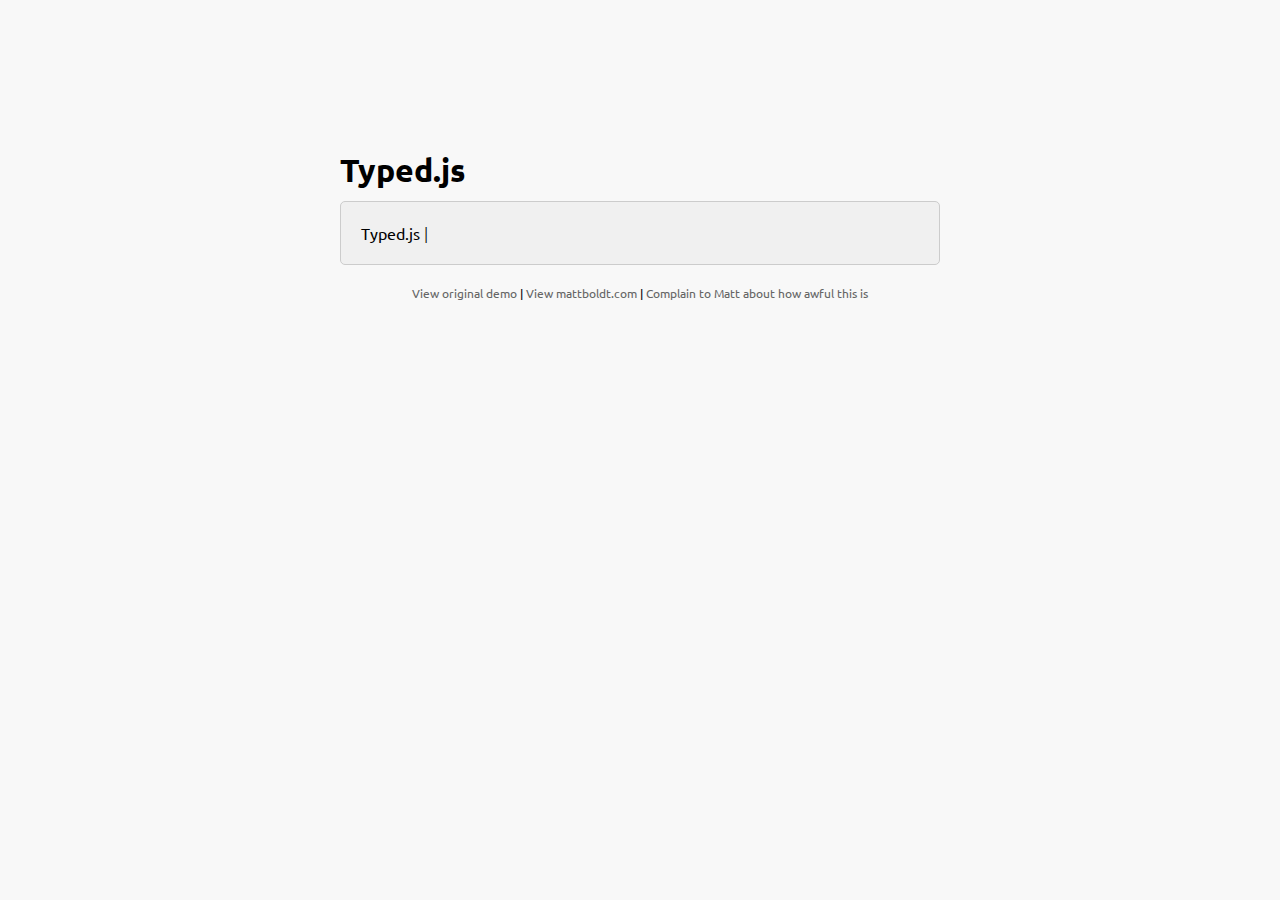
<file: js/typed.js-master/index.htm>
<!doctype html>
<html lang="en">
<head>
    <meta charset="UTF-8">
    <title>Typed.js - Type your heart out</title>
    <!-- Get jQuery -->
    <script src="http://ajax.googleapis.com/ajax/libs/jquery/1.9.1/jquery.min.js"></script>
    <script src="js/typed.js" type="text/javascript"></script>
    <script>
    $(function(){

        $("#typed").typed({
            // strings: ["Typed.js is a <strong>jQuery</strong> plugin.", "It <em>types</em> out sentences.", "And then deletes them.", "Try it out!"],
            stringsElement: $('#typed-strings'),
            typeSpeed: 30,
            backDelay: 500,
            loop: false,
            contentType: 'html', // or text
            // defaults to false for infinite loop
            loopCount: false,
            callback: function(){ foo(); },
            resetCallback: function() { newTyped(); }
        });

        $(".reset").click(function(){
            $("#typed").typed('reset');
        });

    });

    function newTyped(){ /* A new typed object */ }

    function foo(){ console.log("Callback"); }

    </script>
    <link href="main.css" rel="stylesheet"/>
    <style>
        /* code for animated blinking cursor */
        .typed-cursor{
            opacity: 1;
            font-weight: 100;
            -webkit-animation: blink 0.7s infinite;
            -moz-animation: blink 0.7s infinite;
            -ms-animation: blink 0.7s infinite;
            -o-animation: blink 0.7s infinite;
            animation: blink 0.7s infinite;
        }
        @-keyframes blink{
            0% { opacity:1; }
            50% { opacity:0; }
            100% { opacity:1; }
        }
        @-webkit-keyframes blink{
            0% { opacity:1; }
            50% { opacity:0; }
            100% { opacity:1; }
        }
        @-moz-keyframes blink{
            0% { opacity:1; }
            50% { opacity:0; }
            100% { opacity:1; }
        }
        @-ms-keyframes blink{
            0% { opacity:1; }
            50% { opacity:0; }
            100% { opacity:1; }
        }
        @-o-keyframes blink{
            0% { opacity:1; }
            50% { opacity:0; }
            100% { opacity:1; }
        }
    </style>
</head>
<body>

    <div class="wrap">
        <h1 class="h1">Typed.js</h1>

        <div class="type-wrap">
            <div id="typed-strings">
                <span>Typed.js is a <strong>jQuery</strong> plugin.</span>
                <p>It <em>types</em> out sentences.</p>
                <p>And then deletes them.</p>
                <p>Try it out!</p>
            </div>
            <span id="typed" style="white-space:pre;"></span>
        </div>

        <div class="links">
            <a href="http://www.mattboldt.com/demos/typed-js">View original demo</a> | <a href="http://www.mattboldt.com">View mattboldt.com</a> | <a href="http://www.twitter.com/atmattb">Complain to Matt about how awful this is</a>
        </div>
    </div>

</body>
</html>
</file>
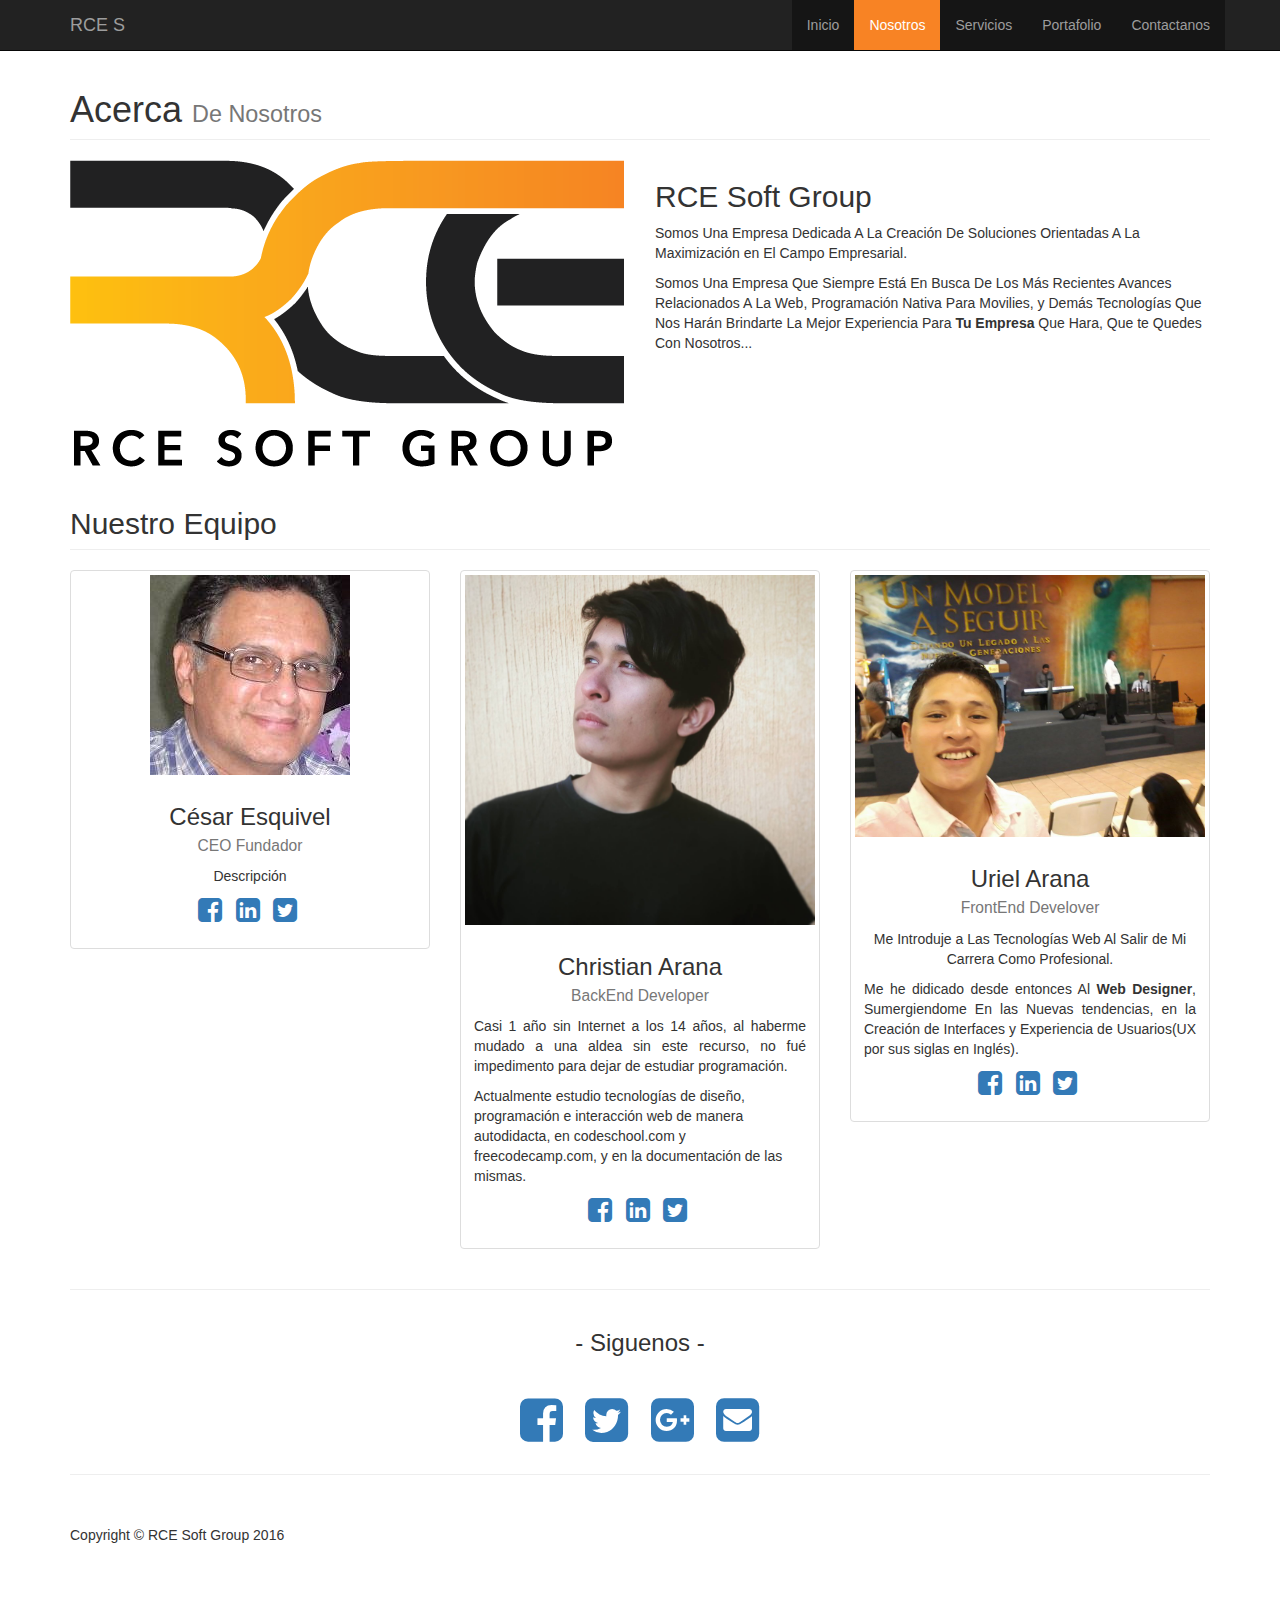
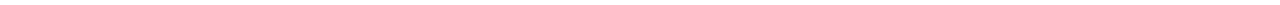
<file: about.html>
<!DOCTYPE html>
<html lang="en">

<head>

    <meta charset="utf-8">
    <meta http-equiv="X-UA-Compatible" content="IE=edge">
    <meta name="viewport" content="width=device-width, initial-scale=1">
    <meta name="description" content="">
    <meta name="author" content="">

    <title>RCE Soft Group</title>

    <!-- Bootstrap Core CSS -->
    <link href="css/bootstrap.min.css" rel="stylesheet">

    <!-- Custom CSS -->
    <link href="css/modern-business.css" rel="stylesheet">

    <!-- Custom Fonts -->
    <link href="font-awesome/css/font-awesome.min.css" rel="stylesheet" type="text/css">

    <link href="css/style.css" rel="stylesheet" type="text/css">

    <!-- HTML5 Shim and Respond.js IE8 support of HTML5 elements and media queries -->
    <!-- WARNING: Respond.js doesn't work if you view the page via file:// -->
    <!--[if lt IE 9]>
        <script src="https://oss.maxcdn.com/libs/html5shiv/3.7.0/html5shiv.js"></script>
        <script src="https://oss.maxcdn.com/libs/respond.js/1.4.2/respond.min.js"></script>
    <![endif]-->

</head>

<body>

    <!-- Navigation -->
    <nav class="navbar navbar-inverse navbar-fixed-top" role="navigation">
        <div class="container">
            <!-- Brand and toggle get grouped for better mobile display -->
            <div class="navbar-header">
                <button type="button" class="navbar-toggle" data-toggle="collapse" data-target="#bs-example-navbar-collapse-1">
                    <span class="sr-only">Toggle navigation</span>
                    <span class="icon-bar"></span>
                    <span class="icon-bar"></span>
                    <span class="icon-bar"></span>
                </button>
                <a class="navbar-brand" href="index.html"><span class="Corp"></span></a>
            </div>
            <!-- Collect the nav links, forms, and other content for toggling -->
            <div class="collapse navbar-collapse" id="bs-example-navbar-collapse-1">
                <ul class="nav navbar-nav navbar-right">
                    <li class="menu">
                        <a href="index.html">Inicio</a>
                    </li>
                    <li class="act menu">
                        <a href="about.html">Nosotros</a>
                    </li>
                    <li class="menu">
                        <a href="services.html">Servicios</a>
                    </li>
                    <li class="menu">
                        <a href="portafolio.html">Portafolio</a>
                    </li>
                    <li class="menu">
                        <a href="contact.html">Contactanos</a>
                    </li>
                </ul>
            </div>
            <!-- /.navbar-collapse -->
        </div>
        <!-- /.container -->
    </nav>
    <!-- Page Content -->
    <div class="container">

        <!-- Page Heading/Breadcrumbs -->
        <div class="row">
            <div class="col-lg-12">
                <h1 class="page-header">Acerca
                    <small>De Nosotros</small>
                </h1>
            </div>
        </div>
        <!-- /.row -->

        <!-- Intro Content -->
        <div class="row">
            <div class="col-md-6">
                <img class="img-responsive" src="img/LOGO2_RCE_SOFT_ GROUP_ ORIGINAL.png" alt="">
            </div>
            <div class="col-md-6">
                <h2> RCE Soft Group</h2>
                <p>Somos Una Empresa Dedicada A La Creación De Soluciones Orientadas A La Maximización en El Campo Empresarial.</p>
                <p>Somos Una Empresa Que Siempre Está En Busca De Los Más Recientes Avances Relacionados A La Web, Programación Nativa Para Movilies, y  Demás Tecnologías Que Nos Harán Brindarte La Mejor Experiencia Para <strong>Tu Empresa</strong> Que Hara, Que te Quedes Con Nosotros...</p>
            </div>
        </div>
        <!-- /.row -->

        <!-- Team Members -->
        <div class="row">
            <div class="col-lg-12">
                <h2 class="page-header">Nuestro Equipo</h2>
            </div>
            <div class="col-md-4 text-center">
                <div class="thumbnail">
                    <img class="img-responsive" src="img/César_Esquivel.jpg" alt="">
                    <div class="caption">
                        <h3>César Esquivel<br>
                            <small>CEO Fundador</small>
                        </h3>
                        <p>Descripción</p>
                        <ul class="list-inline">
                            <li><a href="https://www.facebook.com/profile.php?id=100009365494203&fref=ts"><i class="fa fa-2x fa-facebook-square"></i></a>
                            </li>
                            <li><a href="#"><i class="fa fa-2x fa-linkedin-square"></i></a>
                            </li>
                            <li><a href="#"><i class="fa fa-2x fa-twitter-square"></i></a>
                            </li>
                        </ul>
                    </div>
                </div>
            </div>
            <div class="col-md-4 text-center">
                <div class="thumbnail">
                    <img class="img-responsive" src="img/Christian Obed_Arana_Navas.jpg" alt="">
                    <div class="caption">
                        <h3>Christian Arana<br>
                            <small>BackEnd Developer</small>
                        </h3>
                            <p class="text-justify">Casi 1 año sin Internet a los 14 años, al haberme mudado a una aldea sin este recurso, no fué impedimento para dejar de estudiar programación.</p>

                            <p class="text-left">Actualmente estudio tecnologías de diseño, programación e interacción web de manera autodidacta, en codeschool.com y freecodecamp.com, y en la documentación de las mismas.</p>
                        <ul class="list-inline">
                            <li><a href="https://www.facebook.com/COANelmejor"><i class="fa fa-2x fa-facebook-square"></i></a>
                            </li>
                            <li><a href="                      https://www.linkedin.com/in/coanelmejor"><i class="fa fa-2x fa-linkedin-square"></i></a>
                            </li>
                            <li><a href="                        https://twitter.com/COANelmejor"><i class="fa fa-2x fa-twitter-square"></i></a>
                            </li>
                        </ul>
                    </div>
                </div>
            </div>
            <div class="col-md-4 text-center">
                <div class="thumbnail">
                    <img class="img-responsive" src="img/Uriel_Arana.jpg" alt="">
                    <div class="caption">
                        <h3>Uriel Arana<br>
                            <small>FrontEnd Develover</small>
                        </h3>
                        <p>Me Introduje a Las Tecnologías Web Al Salir de Mi Carrera Como Profesional.</p>
                        <p class="text-justify">Me he didicado desde entonces Al <strong>Web Designer</strong>, Sumergiendome En las Nuevas tendencias, en la Creación de Interfaces y Experiencia de Usuarios(UX por sus siglas en Inglés).</p>
                        <ul class="list-inline">
                            <li><a href="https://www.facebook.com/UDANudan"><i class="fa fa-2x fa-facebook-square"></i></a>
                            </li>
                            <li><a href="https://www.linkedin.com/in/uriel-arana-navas-36a636111?trk=nav_responsive_tab_profile_pic"><i class="fa fa-2x fa-linkedin-square"></i></a>
                            </li>
                            <li><a href="#"><i class="fa fa-2x fa-twitter-square"></i></a>
                            </li>
                        </ul>
                    </div>
                </div>
            </div>
        </div>
        <!-- /.row -->
       <!-- <hr>
        < Our Customers  >
        <div class="row">
            <div class="col-md-2 col-sm-4 col-xs-6">
                <img class="img-responsive customer-img" src="img/ipad-tablet-technology-touch.jpg" alt="">
            </div>
            <div class="col-md-2 col-sm-4 col-xs-6">
                <img class="img-responsive customer-img" src="img/pexels-photo.jpg" alt="">
            </div>
            <div class=" center col-md-4 col-sm-4 col-xs-12">
                <img class="img-responsive customer-img" src="img/LOGO2_RCE_SOFT_ GROUP_ ORIGINAL.png" alt="">
            </div>
            <div class="col-md-2 col-sm-4 col-xs-6">
                <img class="img-responsive customer-img" src="img/pexels-photo-196656.jpeg" alt="">
            </div>
            <div class="col-md-2 col-sm-4 col-xs-6">
                <img class="img-responsive customer-img" src="img/nature-laptop-outside-macbook.jpg" alt="">
            </div>
        </div> -->
        <!-- /.row -->

        <hr>

        <div class="container-fluid">
            <div class="text-center center-block">
                <h3>- Siguenos -</h3>
                <br>
                <a href=""><i id="social-fb" class="fa fa-facebook-square fa-3x social separ"></i></a>
                <a href=""><i id="social-tw" class="fa fa-twitter-square fa-3x social separ"></i></a>
                <a href=""><i id="social-gp" class="fa fa-google-plus-square fa-3x social separ"></i></a>
                <a href=""><i id="social-em" class="fa fa-envelope-square fa-3x social separ"></i></a>
            </div>
        </div>

        <hr>

        <!-- Footer -->
        <footer>
            <div class="row">
                <div class="col-lg-12">
                    <p>Copyright &copy; RCE Soft Group 2016</p>
                </div>
            </div>
        </footer>

    </div>
    <!-- /.container -->

    <!-- jQuery -->
    <script src="js/jquery.js"></script>

    <!-- Bootstrap Core JavaScript -->
    <script src="js/bootstrap.min.js"></script>

    <script type="text/javascript" src="js/typed.js-master/js/typed.js"></script>
    <!-- Typed -->
    <script>
    $('.carousel').carousel({
        interval: 5000 //changes the speed
    })
    </script>
    
    <script>
      $(function(){
          $(".Corp").typed({
            strings: ["RCE Soft Group"],
            typeSpeed: 100
          });
      });
    </script>
</body>

</html>
</file>
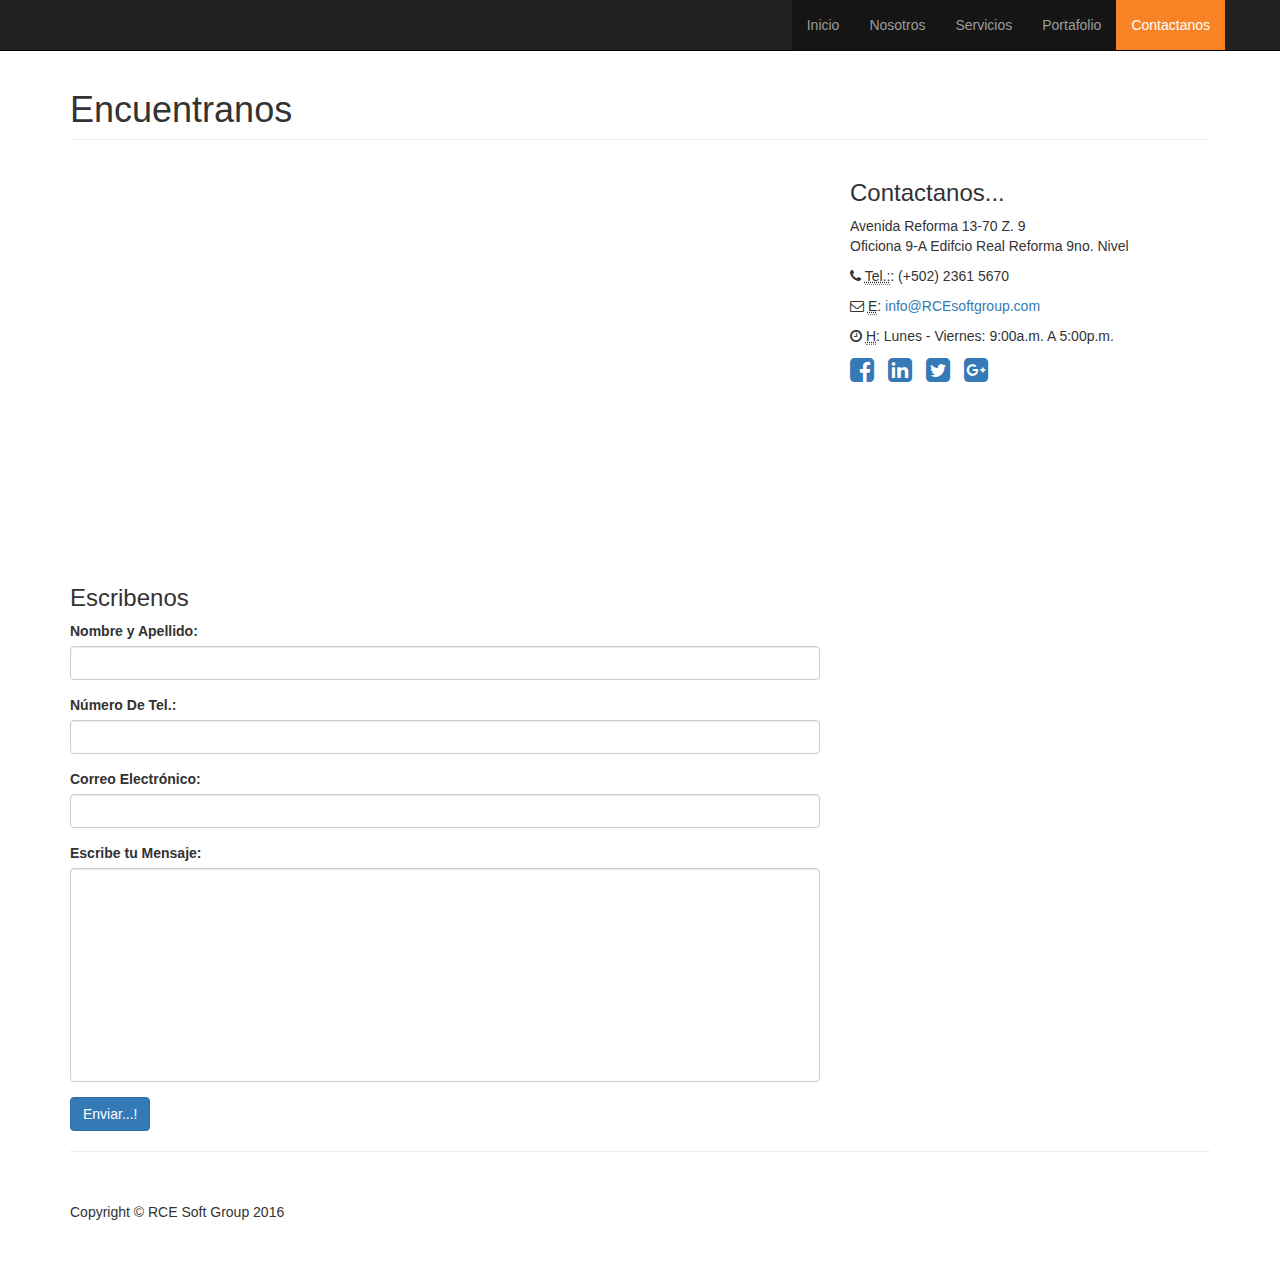
<file: contact.html>
<!DOCTYPE html>
<html lang="en">

<head>

    <meta charset="utf-8">
    <meta http-equiv="X-UA-Compatible" content="IE=edge">
    <meta name="viewport" content="width=device-width, initial-scale=1">
    <meta name="description" content="">
    <meta name="author" content="">

    <title>Contacto</title>

    <!-- Bootstrap Core CSS -->
    <link href="css/bootstrap.min.css" rel="stylesheet">

    <!-- Custom CSS -->
    <link href="css/modern-business.css" rel="stylesheet">

    <!-- Custom Fonts -->
    <link href="font-awesome/css/font-awesome.min.css" rel="stylesheet" type="text/css">

    <link href="css/style.css" rel="stylesheet" type="text/css">

    <!-- HTML5 Shim and Respond.js IE8 support of HTML5 elements and media queries -->
    <!-- WARNING: Respond.js doesn't work if you view the page via file:// -->
    <!--[if lt IE 9]>
        <script src="https://oss.maxcdn.com/libs/html5shiv/3.7.0/html5shiv.js"></script>
        <script src="https://oss.maxcdn.com/libs/respond.js/1.4.2/respond.min.js"></script>
    <![endif]-->

</head>

<body>

    <!-- Navigation -->
    <nav class="navbar navbar-inverse navbar-fixed-top" role="navigation">
        <div class="container">
            <!-- Brand and toggle get grouped for better mobile display -->
            <div class="navbar-header">
                <button type="button" class="navbar-toggle" data-toggle="collapse" data-target="#bs-example-navbar-collapse-1">
                    <span class="sr-only">Toggle navigation</span>
                    <span class="icon-bar"></span>
                    <span class="icon-bar"></span>
                    <span class="icon-bar"></span>
                </button>
                <a class="navbar-brand" href="index.html"><span class="Corp"></span></a>
            </div>
            <!-- Collect the nav links, forms, and other content for toggling -->
            <div class="collapse navbar-collapse" id="bs-example-navbar-collapse-1">
                <ul class="nav navbar-nav navbar-right">
                    <li class="menu">
                        <a href="index.html">Inicio</a>
                    </li>
                    <li class="menu">
                        <a href="about.html">Nosotros</a>
                    </li>
                    <li class="menu">
                        <a href="services.html">Servicios</a>
                    </li>
                    <li class="menu">
                        <a href="portafolio.html">Portafolio</a>
                    </li>
                    <li class="act menu">
                        <a href="contact.html">Contactanos</a>
                    </li>
                </ul>
            </div>
            <!-- /.navbar-collapse -->
        </div>
        <!-- /.container -->
    </nav>

    <!-- Page Content -->
    <div class="container">

        <!-- Page Heading/Breadcrumbs -->
        <div class="row">
            <div class="col-lg-12">
                <h1 class="page-header">Encuentranos
                    <small></small>
                </h1>
            </div>
        </div>
        <!-- /.row -->

        <!-- Content Row -->
        <div class="row">
            <!-- Map Column -->
            <div class="col-md-8">
                <!-- Embedded Google Map -->


                <iframe width="100%" height="400px" frameborder="0" scrolling="no" marginheight="0" marginwidth="0" src="https://www.google.com/maps/embed?pb=!1m18!1m12!1m3!1d3287.7698435068373!2d-90.51776068564298!3d14.606625589798632!2m3!1f0!2f0!3f0!3m2!1i1024!2i768!4f13.1!3m3!1m2!1s0x8589a3cdef05c4bb%3A0xbea0a450a2e2818f!2sEdificio+Real+Reforma!5e1!3m2!1ses!2sgt!4v1483214121988"></iframe>
            </div>
            <!-- Contact Details Column -->
            <div class="col-md-4">
                <h3>Contactanos...</h3>
                <p>
                    Avenida Reforma 13-70 Z. 9<br>Oficiona 9-A Edifcio Real Reforma 9no. Nivel<br>
                </p>
                <p><i class="fa fa-phone"></i> 
                    <abbr title="Phone">Tel.:</abbr>: (+502) 2361 5670</p>
                <p><i class="fa fa-envelope-o"></i> 
                    <abbr title="Email">E</abbr>: <a href="mailto:name@example.com">info@RCEsoftgroup.com</a>
                </p>
                <p><i class="fa fa-clock-o"></i> 
                    <abbr title="Hours">H</abbr>: Lunes - Viernes: 9:00a.m. A 5:00p.m.</p>
                <ul class="list-unstyled list-inline list-social-icons">
                    <li>
                        <a href="#"><i class="fa fa-facebook-square fa-2x"></i></a>
                    </li>
                    <li>
                        <a href="#"><i class="fa fa-linkedin-square fa-2x"></i></a>
                    </li>
                    <li>
                        <a href="#"><i class="fa fa-twitter-square fa-2x"></i></a>
                    </li>
                    <li>
                        <a href="#"><i class="fa fa-google-plus-square fa-2x"></i></a>
                    </li>
                </ul>
            </div>
        </div>
        <!-- /.row -->

        <!-- Contact Form -->
        <!-- In order to set the email address and subject line for the contact form go to the bin/contact_me.php file. -->
        <div class="row">
            <div class="col-md-8">
                <h3>Escribenos</h3>
                <form name="sentMessage" id="contactForm" novalidate>
                    <div class="control-group form-group">
                        <div class="controls">
                            <label>Nombre y Apellido:</label>
                            <input type="text" class="form-control" id="name" required data-validation-required-message="Please enter your name.">
                            <p class="help-block"></p>
                        </div>
                    </div>
                    <div class="control-group form-group">
                        <div class="controls">
                            <label>Número De Tel.:</label>
                            <input type="tel" class="form-control" id="phone" required data-validation-required-message="Please enter your phone number.">
                        </div>
                    </div>
                    <div class="control-group form-group">
                        <div class="controls">
                            <label>Correo Electrónico:</label>
                            <input type="email" class="form-control" id="email" required data-validation-required-message="Please enter your email address.">
                        </div>
                    </div>
                    <div class="control-group form-group">
                        <div class="controls">
                            <label>Escribe tu Mensaje:


                            </label>
                            <textarea rows="10" cols="100" class="form-control" id="message" required data-validation-required-message="Please enter your message" maxlength="999" style="resize:none"></textarea>
                        </div>
                    </div>
                    <div id="success"></div>
                    <!-- For success/fail messages -->
                    <button type="submit" class="btn btn-primary">Enviar...!</button>
                </form>
            </div>

        </div>
        <!-- /.row -->

        <hr>

        <!-- Footer -->
        <footer>
            <div class="row">
                <div class="col-lg-12">
                    <p>Copyright © RCE Soft Group 2016</p>
                </div>
            </div>
        </footer>

    </div>
    <!-- /.container -->

    <!-- jQuery -->
    <script src="js/jquery.js"></script>

    <!-- Bootstrap Core JavaScript -->
    <script src="js/bootstrap.min.js"></script>

    <!-- Contact Form JavaScript -->
    <!-- Do not edit these files! In order to set the email address and subject line for the contact form go to the bin/contact_me.php file. -->
    <script src="js/jqBootstrapValidation.js"></script>
    <script src="js/contact_me.js"></script>

</body>

</html>
</file>
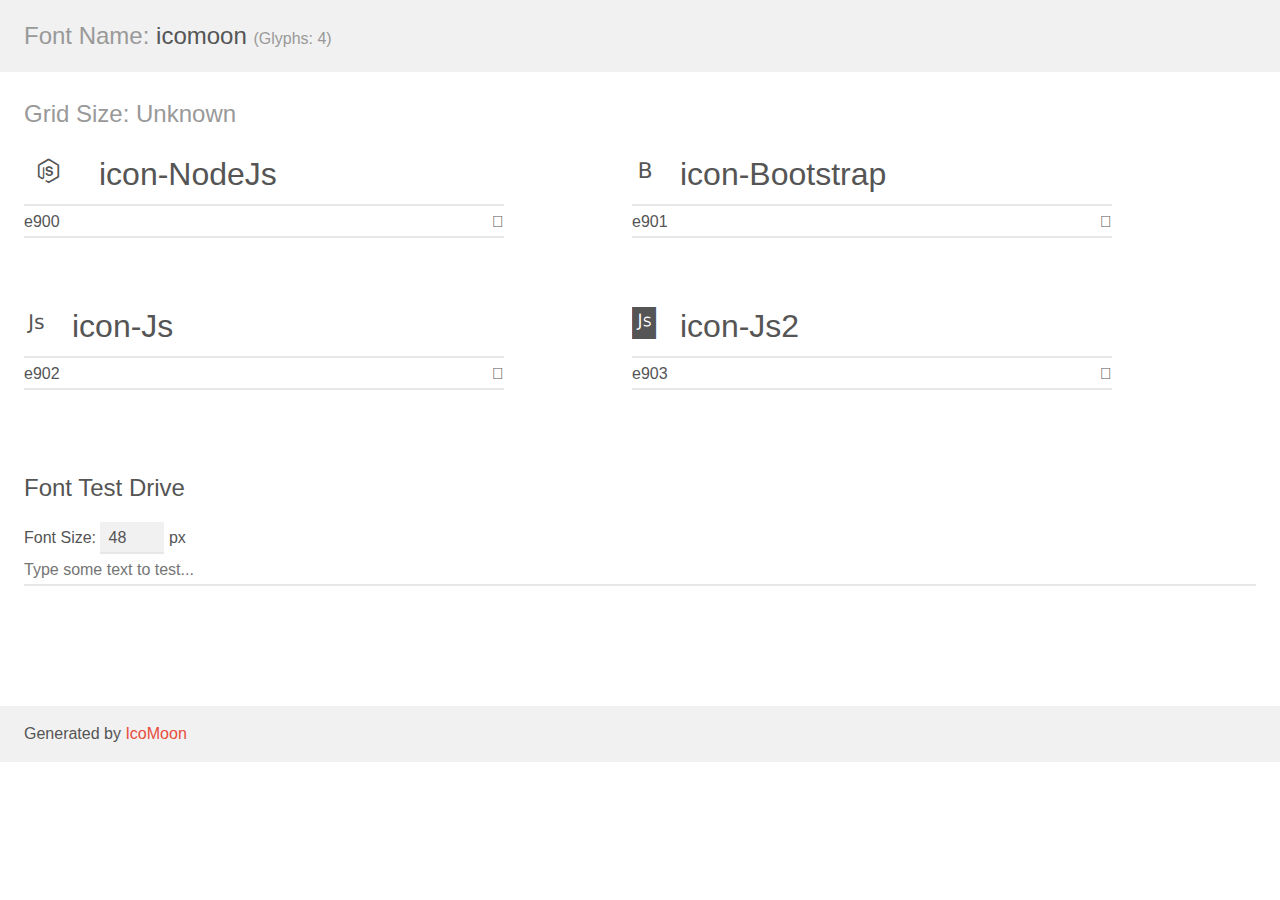
<file: fonts/icomoon/demo.html>
<!doctype html>
<html>
<head>
    <meta charset="utf-8">
    <title>IcoMoon Demo</title>
    <meta name="description" content="An Icon Font Generated By IcoMoon.io">
    <meta name="viewport" content="width=device-width, initial-scale=1">
    <link rel="stylesheet" href="demo-files/demo.css">
    <link rel="stylesheet" href="style.css"></head>
<body>
    <div class="bgc1 clearfix">
        <h1 class="mhmm mvm"><span class="fgc1">Font Name:</span> icomoon <small class="fgc1">(Glyphs:&nbsp;4)</small></h1>
    </div>
    <div class="clearfix mhl ptl">
        <h1 class="mvm mtn fgc1">Grid Size: Unknown</h1>
        <div class="glyph fs1">
            <div class="clearfix bshadow0 pbs">
                <span class="icon-NodeJs">
                
                </span>
                <span class="mls"> icon-NodeJs</span>
            </div>
            <fieldset class="fs0 size1of1 clearfix hidden-false">
                <input type="text" readonly value="e900" class="unit size1of2" />
                <input type="text" maxlength="1" readonly value="&#xe900;" class="unitRight size1of2 talign-right" />
            </fieldset>
            <div class="fs0 bshadow0 clearfix hidden-true">
                <span class="unit pvs fgc1">liga: </span>
                <input type="text" readonly value="" class="liga unitRight" />
            </div>
        </div>
        <div class="glyph fs1">
            <div class="clearfix bshadow0 pbs">
                <span class="icon-Bootstrap">
                
                </span>
                <span class="mls"> icon-Bootstrap</span>
            </div>
            <fieldset class="fs0 size1of1 clearfix hidden-false">
                <input type="text" readonly value="e901" class="unit size1of2" />
                <input type="text" maxlength="1" readonly value="&#xe901;" class="unitRight size1of2 talign-right" />
            </fieldset>
            <div class="fs0 bshadow0 clearfix hidden-true">
                <span class="unit pvs fgc1">liga: </span>
                <input type="text" readonly value="" class="liga unitRight" />
            </div>
        </div>
        <div class="glyph fs1">
            <div class="clearfix bshadow0 pbs">
                <span class="icon-Js">
                
                </span>
                <span class="mls"> icon-Js</span>
            </div>
            <fieldset class="fs0 size1of1 clearfix hidden-false">
                <input type="text" readonly value="e902" class="unit size1of2" />
                <input type="text" maxlength="1" readonly value="&#xe902;" class="unitRight size1of2 talign-right" />
            </fieldset>
            <div class="fs0 bshadow0 clearfix hidden-true">
                <span class="unit pvs fgc1">liga: </span>
                <input type="text" readonly value="" class="liga unitRight" />
            </div>
        </div>
        <div class="glyph fs1">
            <div class="clearfix bshadow0 pbs">
                <span class="icon-Js2">
                
                </span>
                <span class="mls"> icon-Js2</span>
            </div>
            <fieldset class="fs0 size1of1 clearfix hidden-false">
                <input type="text" readonly value="e903" class="unit size1of2" />
                <input type="text" maxlength="1" readonly value="&#xe903;" class="unitRight size1of2 talign-right" />
            </fieldset>
            <div class="fs0 bshadow0 clearfix hidden-true">
                <span class="unit pvs fgc1">liga: </span>
                <input type="text" readonly value="" class="liga unitRight" />
            </div>
        </div>
    </div>

    <!--[if gt IE 8]><!-->
    <div class="mhl clearfix mbl">
        <h1>Font Test Drive</h1>
        <label>
            Font Size: <input id="fontSize" type="number" class="textbox0 mbm"
            min="8" value="48" />
            px
        </label>
        <input id="testText" type="text" class="phl size1of1 mvl"
        placeholder="Type some text to test..." value=""/>
        <div id="testDrive" class="icon-">&nbsp;
        </div>
    </div>
    <!--<![endif]-->
    <div class="bgc1 clearfix">
        <p class="mhl">Generated by <a href="https://icomoon.io/app">IcoMoon</a></p>
    </div>

    <script src="demo-files/demo.js"></script>
</body>
</html>
</file>
<file: js/typed.js-master/main.css>
@import url(http://fonts.googleapis.com/css?family=Ubuntu:400,500);

*{
	padding:0;
	margin:0;
}

body{
	font-family: "Ubuntu", sans-serif;
	font-size: 100%;
	background:#f8f8f8;
}

a{
	text-decoration: none;
	color:#666;
}
	a:hover{
		color:#999;
	}
p{
	line-height: 2em;
	margin:0 0 20px;
	text-align: center;
}

.wrap{
	max-width: 600px;
	margin:150px auto;
}

.type-wrap{
	margin:10px auto;
	padding:20px;
	background:#f0f0f0;
	border-radius:5px;
	border:#CCC 1px solid;
}

.links{
	margin:20px 0;
	font-size: 0.75em;
	text-align: center;
}
</file>
<file: css/style.css>
.menu{
  transition: background-color 0.5s ease;
  background-color: rgb(21,21,21);
}

.act{
  background-color: rgb(248,131,36) !important;
}

.act a{
  color: #FFFFFF !important;  
}

.menu:hover{
  background-color: rgb(248,131,36);    
}

.menu:hover ul li{
  font-size: 1em;
  color: rgb(0,0,0);
}

.menuDrop{
  transition: background-color 0.5s ease;
  background-color: rgb(220,220,220);
  
  color: rgb(0,0,0) !important;
}

.menuDrop:hover{
  background-color: rgb(248,131,36) !important;    
}

.typed-cursor{
	color: transparent;
    opacity: 0;
    -webkit-animation: blink 0.7s infinite;
    -moz-animation: blink 0.7s infinite;
    animation: blink 0.7s alternate;
}
@keyframes blink{
    0% { opacity:1; }
    50% { opacity:0; }
    100% { opacity:1; }
}
@-webkit-keyframes blink{
    0% { opacity:1; }
    50% { opacity:0; }
    100% { opacity:1; }
}
@-moz-keyframes blink{
    0% { opacity:1; }
    50% { opacity:0; }
    100% { opacity:1; }
}

.social:hover {
     -webkit-transform: scale(2);
     -moz-transform: scale(2);
     -o-transform: scale(2);
 }
 .social {
     -webkit-transform: scale(1.2);
     /* Browser Variations: */
     
     -moz-transform: scale(1.2);
     -o-transform: scale(1.2);
     -webkit-transition-duration: 0.5s;
     -moz-transition-duration: 0.5s;
     -o-transition-duration: 0.5s;
 }

/*
    Multicoloured Hover Variations
*/
 
 #social-fb:hover {
     color: #3B5998;
 }
 #social-tw:hover {
     color: #4099FF;
 }
 #social-gp:hover {
     color: #d34836;
 }
 #social-em:hover {
     color: #f39c12;
 }




 .panel-default .panel-heading{
    background-color: rgb(54,69,79) !important;
 }
 .stand{
    color: rgb(255,255,255);
 }
 .service{
    color: rgb(54,69,79);
 }

.web{
  animation-name: web;
  animation-delay: 0s;
  animation-duration: 1s;
  animation-direction: alternate;
  animation-iteration-count: infinite;
}
@keyframes web{
  from {
     -webkit-transform: scale(0.75);
     /* Browser Variations: */
     
     -moz-transform: scale(0.75);
     -o-transform: scale(0.75);
     -webkit-transition-duration: 0.5s;
     -moz-transition-duration: 0.5s;
     -o-transition-duration: 0.5s;
  }

  to {
     -webkit-transform: scale(1.15);
     -moz-transform: scale(1.15);
     -o-transform: scale(1.15);
     color: rgb(247,104,53);
     
  }
}

.movil{
  animation-name: movil;
  animation-delay: 0.25s;
  animation-duration: 1s;
  animation-direction: alternate;
  animation-iteration-count: infinite;
}
@keyframes movil{
  from {
     -webkit-transform: scale(1);
     /* Browser Variations: */
     
     -moz-transform: scale(1);
     -o-transform: scale(1);
     -webkit-transition-duration: 0.5s;
     -moz-transition-duration: 0.5s;
     -o-transition-duration: 0.5s;
  }

  to {
     -webkit-transform: scale(1.75);
     -moz-transform: scale(1.75);
     -o-transform: scale(1.75);
     color: rgb(164,198,30);
     
  }
}

.soc{
  animation-name: soc;
  animation-delay: 0.5s;
  animation-duration: 1s;
  animation-direction: alternate;
  animation-iteration-count: infinite;
  animation-play-state: initial;
}
@keyframes soc{
  from {
     -webkit-transform: scale(1);
     /* Browser Variations: */
     
     -moz-transform: scale(1);
     -o-transform: scale(1);
     -webkit-transition-duration: 0.5s;
     -moz-transition-duration: 0.5s;
     -o-transition-duration: 0.5s;
  }

  to {
     -webkit-transform: scale(1.49);
     -moz-transform: scale(1.49);
     -o-transform: scale(1.49);
     color: rgb(59,89,152);
     
  }
}

.opti{
  animation-name: opti;
  animation-delay: 0.75s;
  animation-duration: 1s;
  animation-direction: alternate;
  animation-iteration-count: infinite;
}
@keyframes opti{
  from {
     -webkit-transform: scale(1);
     /* Browser Variations: */
     
     -moz-transform: scale(1);
     -o-transform: scale(1);
     -webkit-transition-duration: 0.5s;
     -moz-transition-duration: 0.5s;
     -o-transition-duration: 0.5s;
  }

  to {
     -webkit-transform: scale(1.5);
     -moz-transform: scale(1.75);
     -o-transform: scale(1.75);
     color: rgb(62,207,194);
     
  }
}


.security{
  animation-name: security;
  animation-delay: 1s;
  animation-duration: 1s;
  animation-direction: alternate;
  animation-iteration-count: infinite;
}

@keyframes security{
  from {
     -webkit-transform: scale(1);
     /* Browser Variations: */
     
     -moz-transform: scale(1);
     -o-transform: scale(1);
     -webkit-transition-duration: 0.5s;
     -moz-transition-duration: 0.5s;
     -o-transition-duration: 0.5s;
  }

  to {
     -webkit-transform: scale(1.5);
     -moz-transform: scale(1.5);
     -o-transform: scale(1.5);
     color: rgb(190,190,190);
     
  }
}

.commers{
  animation-name: commers;
  animation-delay: 1.25s;
  animation-duration: 1s;
  animation-direction: alternate;
  animation-iteration-count: infinite;
}
@keyframes commers{
  from {
     -webkit-transform: scale(1);
     /* Browser Variations: */
     
     -moz-transform: scale(1);
     -o-transform: scale(1);
     -webkit-transition-duration: 0.5s;
     -moz-transition-duration: 0.5s;
     -o-transition-duration: 0.5s;
  }

  to {
     -webkit-transform: scale(1.25);
     -moz-transform: scale(1.25);
     -o-transform: scale(1.25);
     color: rgb(26,31,113);
     
  }
}

.fac{
  animation-name: fac;
  animation-delay: 1.5s;
  animation-duration: 1s;
  animation-direction: alternate;
  animation-iteration-count: infinite;
}
@keyframes fac{
  from {
     -webkit-transform: scale(1);
     /* Browser Variations: */
     
     -moz-transform: scale(1);
     -o-transform: scale(1);
     -webkit-transition-duration: 0.5s;
     -moz-transition-duration: 0.5s;
     -o-transition-duration: 0.5s;
  }

  to {
     -webkit-transform: scale(1.25);
     -moz-transform: scale(1.25);
     -o-transform: scale(1.25);
     color: rgb(99,255,200);
     
  }
}

.cont{
  animation-name: cont;
  animation-delay: 1.75s;
  animation-duration: 1s;
  animation-direction: alternate;
  animation-iteration-count: infinite;
}
@keyframes cont{
  from {
     -webkit-transform: scale(1);
     /* Browser Variations: */
     
     -moz-transform: scale(1);
     -o-transform: scale(1);
     -webkit-transition-duration: 0.5s;
     -moz-transition-duration: 0.5s;
     -o-transition-duration: 0.5s;
  }

  to {
     -webkit-transform: scale(1.25);
     -moz-transform: scale(1.25);
     -o-transform: scale(1.25);
     color: rgb(104,59,16);
     
  }
}

.separ{
    margin: 0.3em;
 }

 .icon-Js{
  margin-top: 0.05em;
  margin-left: 0.05em;
  font-size: 1.8em;
 }
 .icon-Bootstrap{
  margin-top: 0.08em;
  font-size: 1.8em;
 }

 .icon-NodeJs{
  margin-top: 0.12em;
  margin-left: -0.17em;
  font-size: 1.7em;
 }
 .icon-Js2{
  margin-top: 0.08em;
  margin-left: 0.001em;
  font-size: 1.8em;
 }
</file>
<file: fonts/icomoon/demo-files/demo.css>
body {
  padding: 0;
  margin: 0;
  font-family: sans-serif;
  font-size: 1em;
  line-height: 1.5;
  color: #555;
  background: #fff;
}
h1 {
  font-size: 1.5em;
  font-weight: normal;
}
small {
  font-size: .66666667em;
}
a {
  color: #e74c3c;
  text-decoration: none;
}
a:hover, a:focus {
  box-shadow: 0 1px #e74c3c;
}
.bshadow0, input {
  box-shadow: inset 0 -2px #e7e7e7;
}
input:hover {
  box-shadow: inset 0 -2px #ccc;
}
input, fieldset {
  font-family: sans-serif;
  font-size: 1em;
  margin: 0;
  padding: 0;
  border: 0;
}
input {
  color: inherit;
  line-height: 1.5;
  height: 1.5em;
  padding: .25em 0;
}
input:focus {
  outline: none;
  box-shadow: inset 0 -2px #449fdb;
}
.glyph {
  font-size: 16px;
  width: 15em;
  padding-bottom: 1em;
  margin-right: 4em;
  margin-bottom: 1em;
  float: left;
  overflow: hidden;
}
.liga {
  width: 80%;
  width: calc(100% - 2.5em);
}
.talign-right {
  text-align: right;
}
.talign-center {
  text-align: center;
}
.bgc1 {
  background: #f1f1f1;
}
.fgc1 {
  color: #999;
}
.fgc0 {
  color: #000;
}
p {
  margin-top: 1em;
  margin-bottom: 1em;
}
.mvm {
  margin-top: .75em;
  margin-bottom: .75em;
}
.mtn {
  margin-top: 0;
}
.mtl, .mal {
  margin-top: 1.5em;
}
.mbl, .mal {
  margin-bottom: 1.5em;
}
.mal, .mhl {
  margin-left: 1.5em;
  margin-right: 1.5em;
}
.mhmm {
  margin-left: 1em;
  margin-right: 1em;
}
.mls {
  margin-left: .25em;
}
.ptl {
  padding-top: 1.5em;
}
.pbs, .pvs {
  padding-bottom: .25em;
}
.pvs, .pts {
  padding-top: .25em;
}
.unit {
  float: left;
}
.unitRight {
  float: right;
}
.size1of2 {
  width: 50%;
}
.size1of1 {
  width: 100%;
}
.clearfix:before, .clearfix:after {
  content: " ";
  display: table;
}
.clearfix:after {
  clear: both;
}
.hidden-true {
  display: none;
}
.textbox0 {
  width: 3em;
  background: #f1f1f1;
  padding: .25em .5em;
  line-height: 1.5;
  height: 1.5em;
}
#testDrive {
  display: block;
  padding-top: 24px;
  line-height: 1.5;
}
.fs0 {
  font-size: 16px;
}
.fs1 {
  font-size: 32px;
}
</file>
<file: fonts/icomoon/style.css>
@font-face {
  font-family: 'icomoon';
  src:  url('fonts/icomoon.eot?yv79s9');
  src:  url('fonts/icomoon.eot?yv79s9#iefix') format('embedded-opentype'),
    url('fonts/icomoon.ttf?yv79s9') format('truetype'),
    url('fonts/icomoon.woff?yv79s9') format('woff'),
    url('fonts/icomoon.svg?yv79s9#icomoon') format('svg');
  font-weight: normal;
  font-style: normal;
}

[class^="icon-"], [class*=" icon-"] {
  /* use !important to prevent issues with browser extensions that change fonts */
  font-family: 'icomoon' !important;
  speak: none;
  font-style: normal;
  font-weight: normal;
  font-variant: normal;
  text-transform: none;
  line-height: 1;

  /* Better Font Rendering =========== */
  -webkit-font-smoothing: antialiased;
  -moz-osx-font-smoothing: grayscale;
}

.icon-NodeJs:before {
  content: "\e900";
}
.icon-Bootstrap:before {
  content: "\e901";
}
.icon-Js:before {
  content: "\e902";
}
.icon-Js2:before {
  content: "\e903";
}
</file>
<file: css/modern-business.css>
/*!
 * Start Bootstrap - Modern Business (http://startbootstrap.com/)
 * Copyright 2013-2016 Start Bootstrap
 * Licensed under MIT (https://github.com/BlackrockDigital/startbootstrap/blob/gh-pages/LICENSE)
 */

/* Global Styles */

html,
body {
    height: 100%;
}

body {
    padding-top: 50px; /* Required padding for .navbar-fixed-top. Remove if using .navbar-static-top. Change if height of navigation changes. */
}

.img-portfolio {
    margin-bottom: 30px;
}

.img-hover:hover {
    opacity: 0.8;
}

/* Home Page Carousel */

header.carousel {
    height: 50%;
}

header.carousel .item,
header.carousel .item.active,
header.carousel .carousel-inner {
    height: 100%;
}

header.carousel .fill {
    width: 100%;
    height: 100%;
    background-position: center;
    background-size: cover;
}

/* 404 Page Styles */

.error-404 {
    font-size: 100px;
}

/* Pricing Page Styles */

.price {
    display: block;
    font-size: 50px;
    line-height: 50px;
}

.price sup {
    top: -20px;
    left: 2px;
    font-size: 20px;
}

.period {
    display: block;
    font-style: italic;
}

/* Footer Styles */

footer {
    margin: 50px 0;
}

/* Responsive Styles */

@media(max-width:991px) {
    .customer-img,
    .img-related {
        margin-bottom: 30px;
    }
}

@media(max-width:767px) {
    .img-portfolio {
        margin-bottom: 15px;
    }

    header.carousel .carousel {
        height: 70%;
    }
}
</file>
